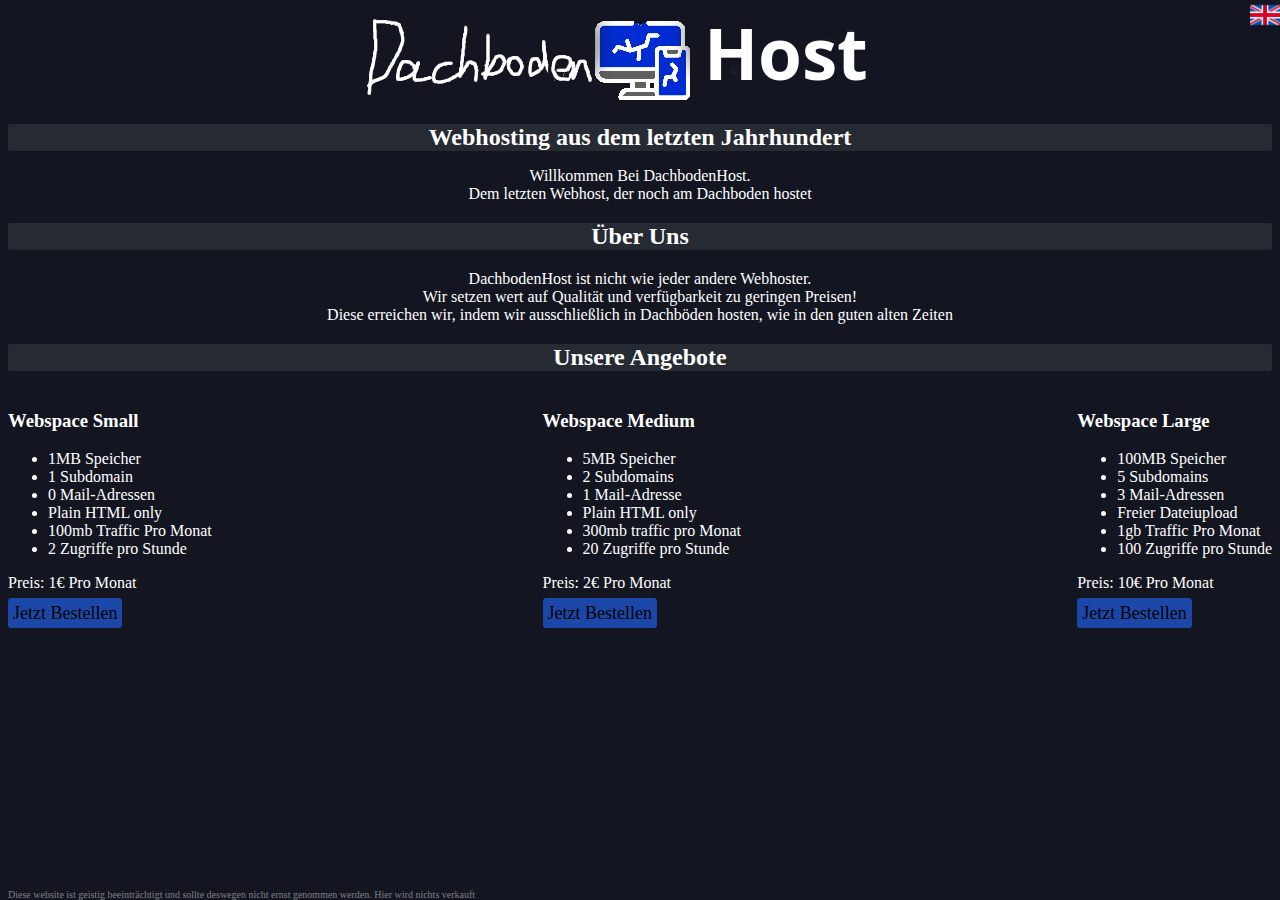
<file: index.html>
<!DOCTYPE html>
<html>
	<head>
        
        <meta charset="utf-8">
        <meta property="og:title" content="Ohahosting - Dein Server-Host">
        <meta property="og:description" content="Hosting wie im letzten Jahrhundert"/>
        <meta property="og:image" content="./img/logosmall.png">
		<title>
		Ohahost
		</title>
        <link rel="icon" type="image/x-icon" href="./img/favicon.ico">
        <link rel="stylesheet" href="style.css">
    </head>
    <body>
    <img id="logo" src="./img/logo.png" alt="Logo">
    <a href="https://host.zachi.tk/en"><img id="language" src="../img/english.png" alt="Language Selector"></a>
    <h1>Webhosting aus dem letzten Jahrhundert</h1>
    <p id="centertext">Willkommen Bei DachbodenHost.<br> Dem letzten Webhost, der noch am Dachboden hostet</p>
    <h2>Über Uns</h2>
    <p id="centertext">DachbodenHost ist nicht wie jeder andere Webhoster.<br>Wir setzen wert auf Qualität und verfügbarkeit zu geringen Preisen!<br>Diese erreichen wir, indem wir ausschließlich in Dachböden hosten, wie in den guten alten Zeiten</p>
    <h2>Unsere Angebote</h2>
    <div class="wrapper">
        <div class="ws-small">
        <h3>Webspace Small</h3>
        <ul>
            <li>1MB Speicher</li>
            <li>1 Subdomain</li>
            <li>0 Mail-Adressen</li>
            <li>Plain HTML only</li>
            <li>100mb Traffic Pro Monat</li>
            <li>2 Zugriffe pro Stunde</li>
        </ul>
        <a>Preis: 1€ Pro Monat<br></a>
        <a id="href" href="https://dsc.gg/zmc">Jetzt Bestellen</a>
        </div>
        <div class="ws-medium">
        <h3>Webspace Medium</h3>
        <ul>
            <li>5MB Speicher</li>
            <li>2 Subdomains</li>
            <li>1 Mail-Adresse</li>
            <li>Plain HTML only</li>
            <li>300mb traffic pro Monat</li>
            <li>20 Zugriffe pro Stunde</li>
        </ul>
        <a>Preis: 2€ Pro Monat <br></a>
        <a id="href" href="https://dsc.gg/zmc">Jetzt Bestellen</a>
        </div>
        <div class="ws-large">
        <h3>Webspace Large</h3>
        <ul>
            <li>100MB Speicher</li>
            <li>5 Subdomains</li>
            <li>3 Mail-Adressen</li>
            <li>Freier Dateiupload</li>
            <li>1gb Traffic Pro Monat</li>
            <li>100 Zugriffe pro Stunde</li>
        </ul>
        <a>Preis: 10€ Pro Monat<br></a>
        <a id="href" href="https://dsc.gg/zmc"> Jetzt Bestellen</a>
        </div>

    </div>

    <a id="disclaimer">Diese website ist geistig beeinträchtigt und sollte deswegen nicht ernst genommen werden. Hier wird nichts verkauft</a>


	</body>

</html>
</file>
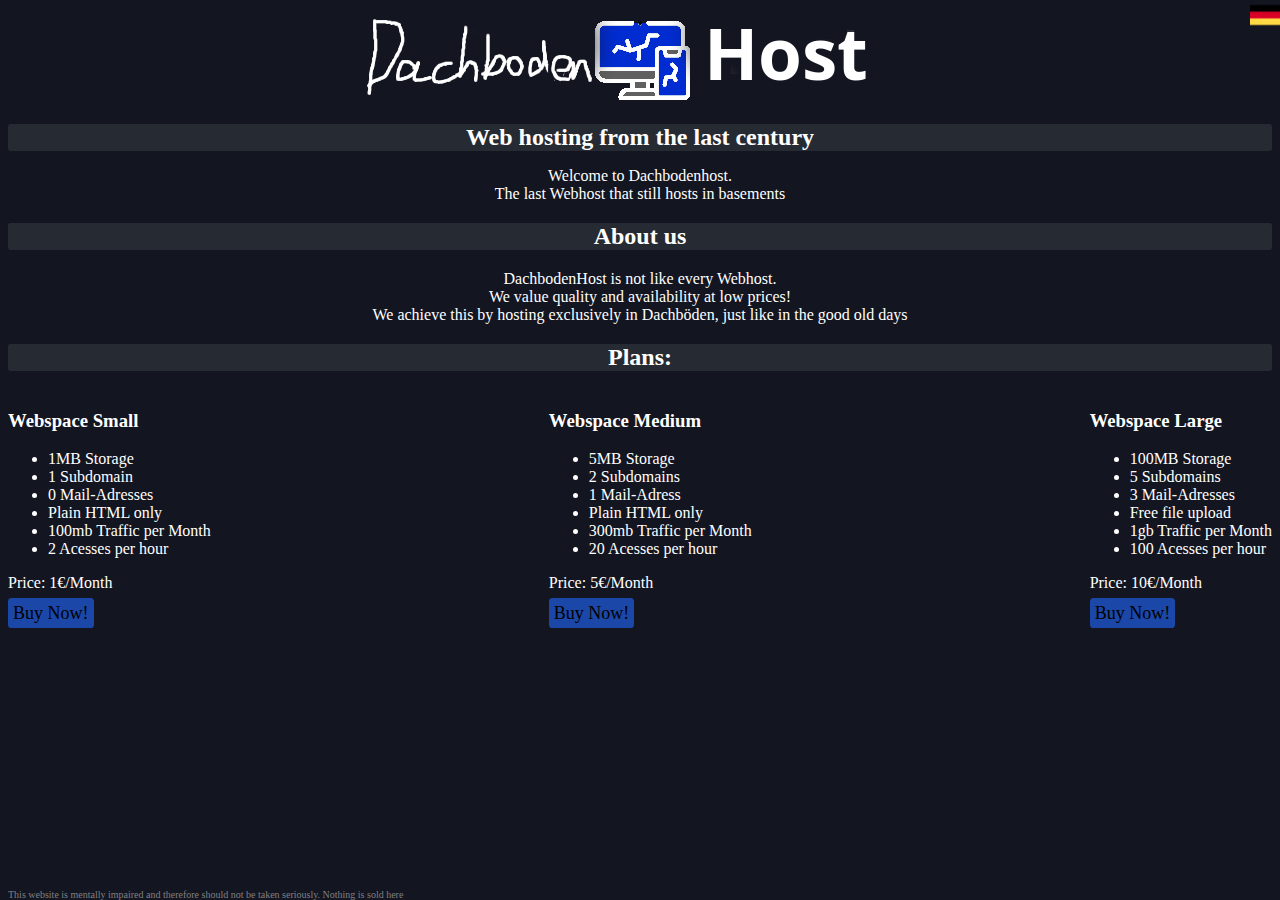
<file: en/index.html>
<!DOCTYPE html>
<html>
	<head>
        
        <meta charset="utf-8">
        <meta property="og:title" content="Ohahosting - Dein Server-Host">
        <meta property="og:description" content="Hosting wie im letzten Jahrhundert"/>
        <meta property="og:image" content="./img/logosmall.png">
		<title>
		Ohahost
		</title>
        <link rel="icon" type="image/x-icon" href="../img/favicon.ico">
        <link rel="stylesheet" href="../style.css">
    </head>
    <body>
    <img id="logo" src="../img/logo.png" alt="Logo">
    <a href="https://host.zachi.tk"><img id="language" src="../img/german.png" alt="Language Selector"></a>
    <h1>Web hosting from the last century</h1>
    <p id="centertext">Welcome to Dachbodenhost.<br> The last Webhost that still hosts in basements</p>
    <h2>About us</h2>
    <p id="centertext">DachbodenHost is not like every Webhost.<br>We value quality and availability at low prices!<br>We achieve this by hosting exclusively in Dachböden, just like in the good old days</p>
    <h2>Plans:</h2>
    <div class="wrapper">
        <div class="ws-small">
        <h3>Webspace Small</h3>
        <ul>
            <li>1MB Storage</li>
            <li>1 Subdomain</li>
            <li>0 Mail-Adresses</li>
            <li>Plain HTML only</li>
            <li>100mb Traffic per Month</li>
            <li>2 Acesses per hour</li>
        </ul>
        <a>Price: 1€/Month<br></a>
        <a id="href" href="https://dsc.gg/zmc">Buy Now!</a>
        </div>
        <div class="ws-medium">
        <h3>Webspace Medium</h3>
        <ul>
            <li>5MB Storage</li>
            <li>2 Subdomains</li>
            <li>1 Mail-Adress</li>
            <li>Plain HTML only</li>
            <li>300mb Traffic per Month</li>
            <li>20 Acesses per hour</li>
        </ul>
        <a>Price: 5€/Month<br></a>
        <a id="href" href="https://dsc.gg/zmc">Buy Now!</a>
        </div>
        <div class="ws-large">
        <h3>Webspace Large</h3>
        <ul>
            <li>100MB Storage</li>
            <li>5 Subdomains</li>
            <li>3 Mail-Adresses</li>
            <li>Free file upload</li>
            <li>1gb Traffic per Month</li>
            <li>100 Acesses per hour</li>
        </ul>
        <a>Price: 10€/Month<br></a>
        <a id="href" href="https://dsc.gg/zmc"> Buy Now!</a>
        </div>

    </div>

    <a id="disclaimer">This website is mentally impaired and therefore should not be taken seriously. Nothing is sold here</a>


	</body>

</html>
</file>
<file: style.css>
body {
    color:white;
    background-color: #131520;

}
h1, h2 {
    color:rgb(255, 255, 255);
}
h1, h2 {
    text-align: center;
    font-size: x-large;
    background-color: rgb(38, 42, 51);
    border-radius: .1em;
}

#listings {
    background-color: rgb(97, 97, 97);
    padding: 20px;
    border-radius: .5em;
}
#href {
    padding: 5px;
    position: relative;
    top:5%;
    font-size: large;
    color: black;
    background-color: rgb(27, 72, 168);
    border-radius: .2em;
    text-decoration: none;
}

.wrapper {
  
    display: grid;
    grid-template-columns: repeat(2, 1fr);
    grid-auto-rows: minmax(100px, auto);
  }
  .ws-small {

    grid-column: 1 / 3;
    grid-row: 1 / 3;
  }
  .ws-medium {
    grid-column: 2 / 3;
    grid-row: 1 / 3;
  }
  .ws-large {
    grid-column: 3 / 3;
    grid-row: 1 / 3;
  }
  #logo{
    display: block;
    margin-left: auto;
    margin-right: auto;
}

#disclaimer{
  font-size:x-small;
  color:gray;
	position: absolute;
	bottom:0px;

}
#centertext{
  text-align: center;

}
#centerlink{
  text-align: center;
  color:rgb(18, 192, 223);
  text-decoration: none;
}

#language {
  position: absolute;
  right: 0;
  top: 0;
  display: block;
  height: 30px;
  width:  30px;
}
</file>
